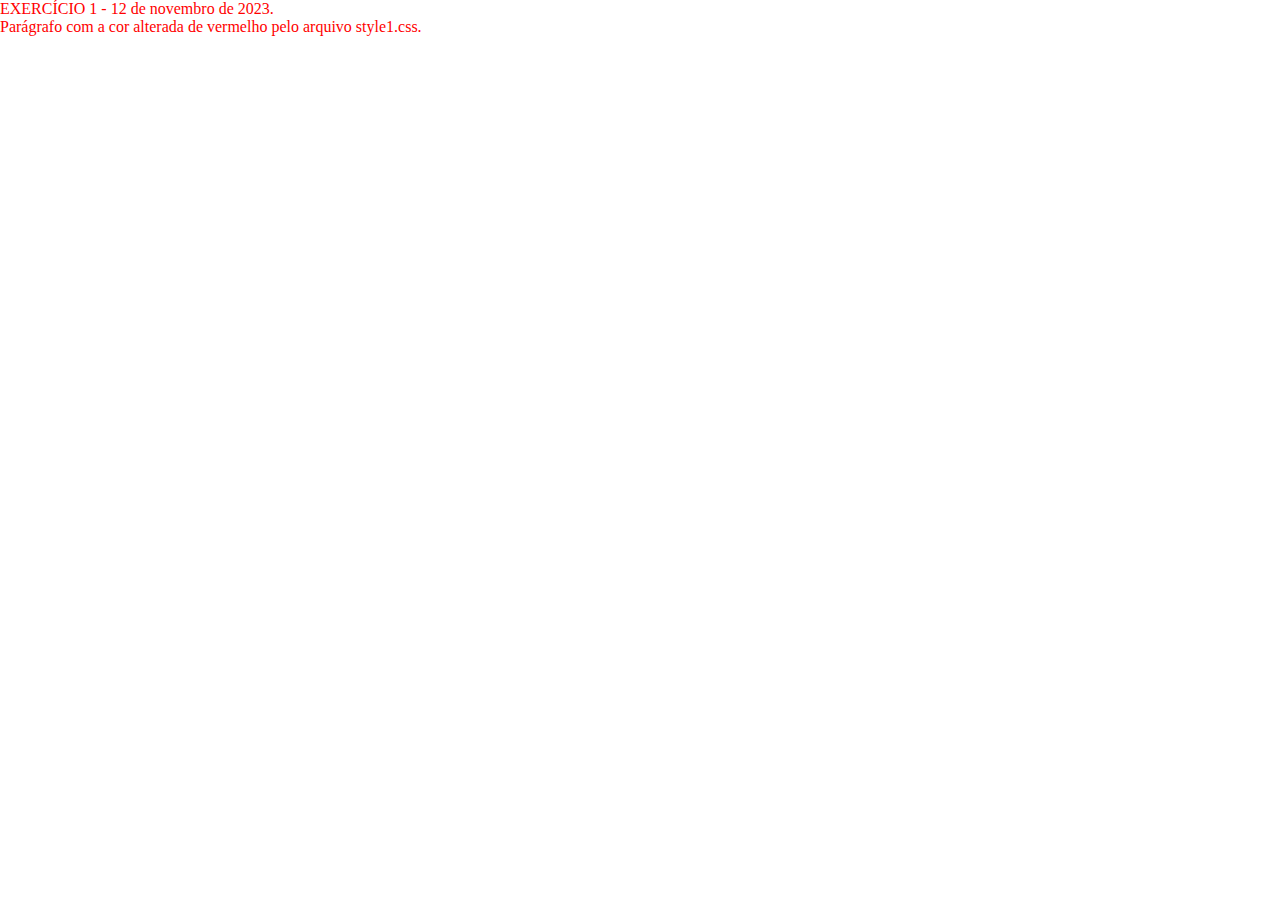
<file: Index1.html>
<!DOCTYPE html>
<html lang="en">
<!--
  Exercício 1: Alterando Cores 
  a) Crie um arquivo HTML simples com um parágrafo. 
  b) Use CSS para alterar a cor do texto desse parágrafo para vermelho.
-->
<head>
    <meta charset="UTF-8">
    <meta name="viewport" content="width=device-width, initial-scale=1.0">
    <title>Exercício 1</title>
    <link rel="stylesheet" type="text/css" href="style1.css">
</head>
<body>
    <p>EXERCÍCIO 1 - 12 de novembro de 2023.<br>
       Parágrafo com a cor alterada de vermelho pelo arquivo style1.css.
    </p>
</body>
</html>
</file>
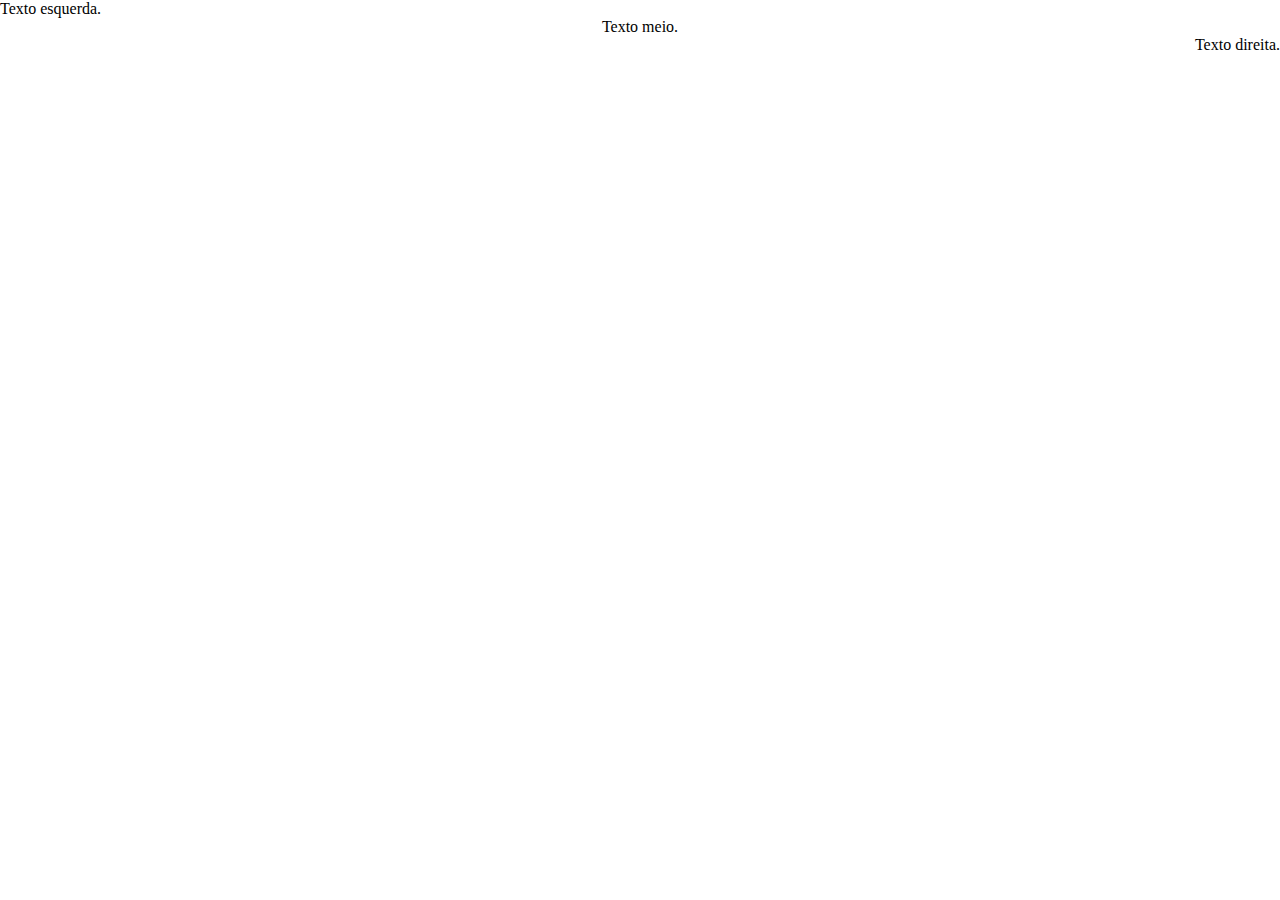
<file: Index5.html>
<!DOCTYPE html>
<html lang="en">
<!--
  Exercício 5: Alinhamento de Texto 
  a) Crie um arquivo HTML com três parágrafos. 
  b) Use CSS para alinhar o primeiro parágrafo à esquerda, o segundo ao centro e o terceiro à direita.
-->
<head>
    <meta charset="UTF-8">
    <meta name="viewport" content="width=device-width, initial-scale=1.0">
    <title>Exercício 5</title>
    <link rel="stylesheet" type="text/css" href="style5.css">
</head>
<body>
  <p class="esq">Texto esquerda.</p>
  <p class="meio">Texto meio.</p>
  <p class="dir">Texto direita.</p>
</body>
</html>
</file>
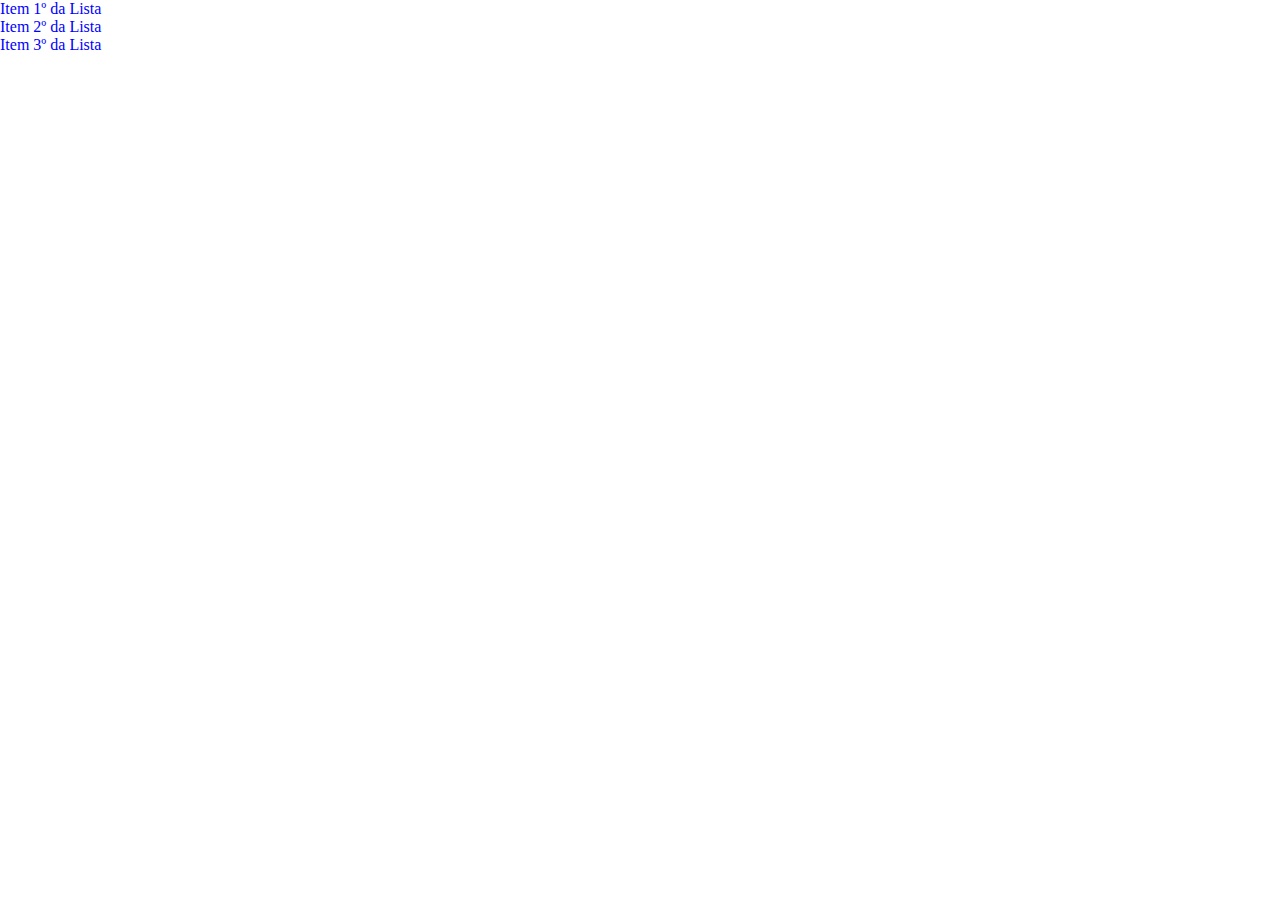
<file: Index6.html>
<!DOCTYPE html>
<html lang="en">
<!--
  Exercício 6: Estilização de Listas 
  a) Crie um arquivo HTML com uma lista não ordenada (ul) contendo três itens de lista (li). 
  b) Use CSS para remover os marcadores de lista e definir a cor de texto dos itens de lista para azul.
-->
<head>
    <meta charset="UTF-8">
    <meta name="viewport" content="width=device-width, initial-scale=1.0">
    <title>Exercício 6</title>
    <link rel="stylesheet" type="text/css" href="style6.css">
</head>
<body>
    <ul>
        <li>Item 1º da Lista</li>
        <li>Item 2º da Lista</li>
        <li>Item 3º da Lista</li>
    </ul>
</body>
</html>
</file>
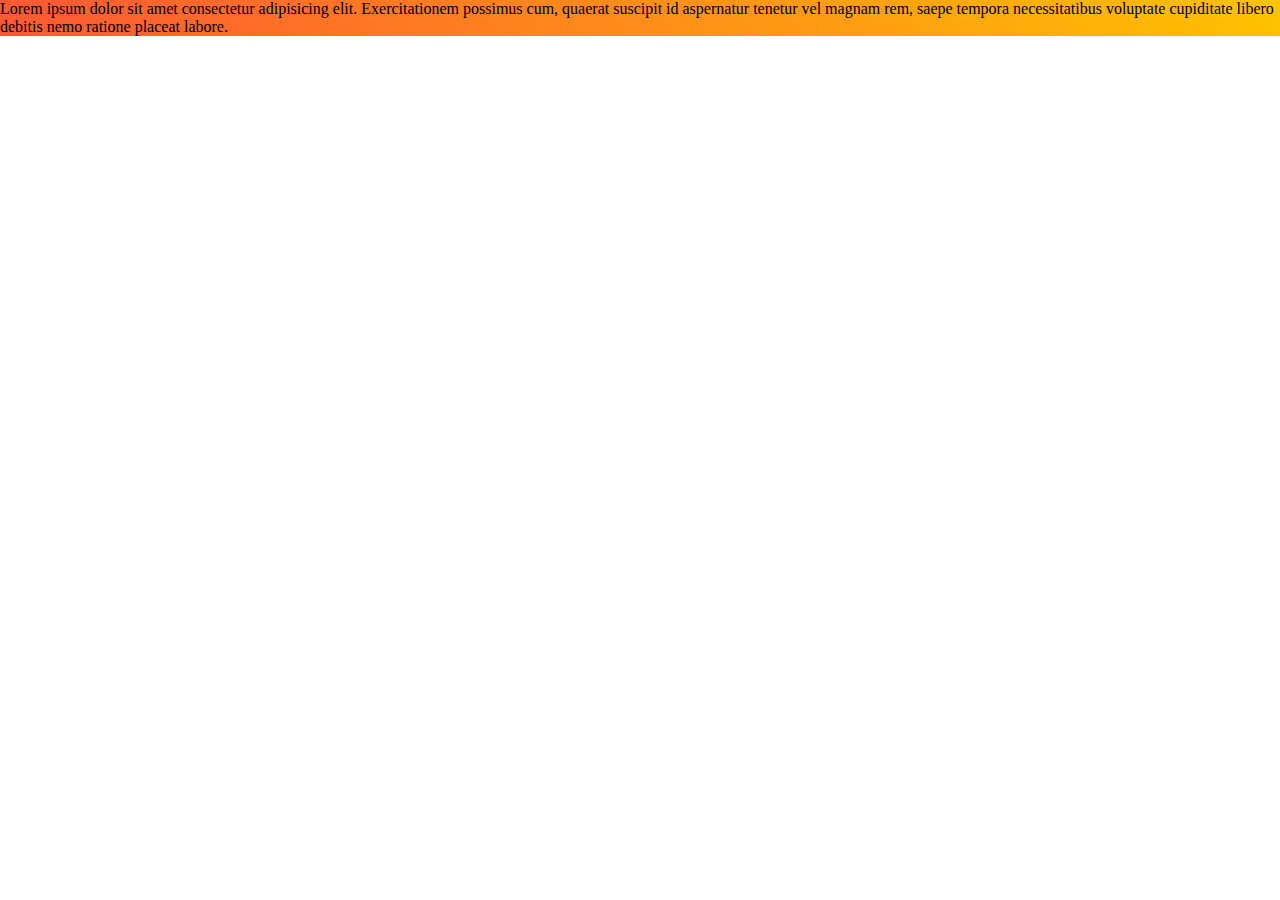
<file: Index7.html>
<!DOCTYPE html>
<html lang="en">
<!--
Exercício 7: Fundo Gradiente 
a) Crie um arquivo HTML com uma div. 
b) Use CSS para aplicar um fundo gradiente linear à div, começando com a cor vermelha (#FF5733) no topo e terminando com a cor amarela (#FFC300) na parte inferior.
-->
<head>
    <meta charset="UTF-8">
    <meta name="viewport" content="width=device-width, initial-scale=1.0">
    <title>Exercício 7</title>
    <link rel="stylesheet" type="text/css" href="style7.css">
</head>
<body>
    <div>Lorem ipsum dolor sit amet consectetur adipisicing elit. 
        Exercitationem possimus cum, quaerat suscipit id aspernatur tenetur vel magnam rem, saepe tempora necessitatibus voluptate cupiditate libero debitis nemo ratione placeat labore.
    </div>
</body>
</html>
</file>
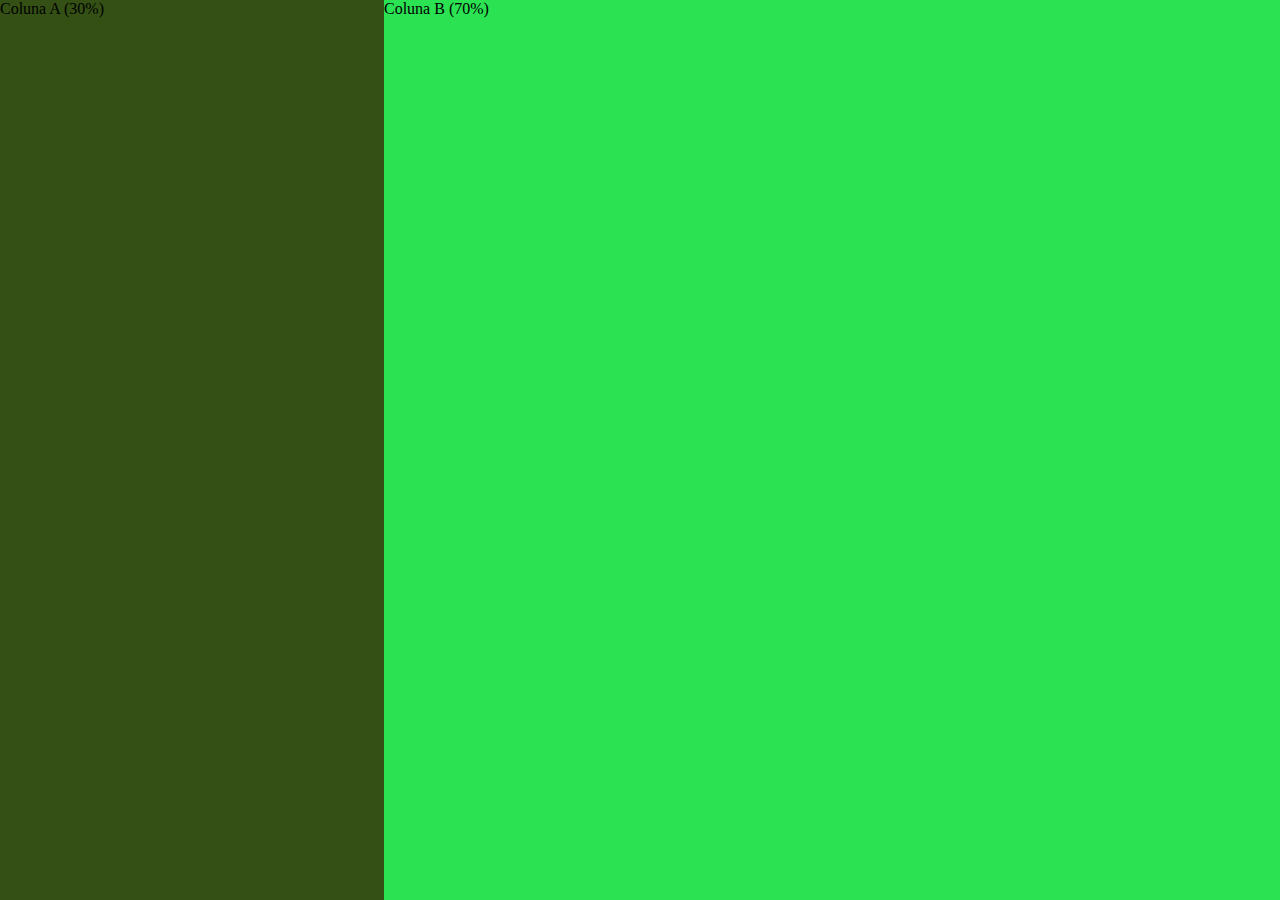
<file: Index8.html>
<!DOCTYPE html>
<html lang="en">
<!--
  Exercício 8: Layout com Divs 
  a) Crie um arquivo HTML com uma estrutura de layout usando divs. 
  b) Use CSS para criar um layout de duas colunas, onde a primeira coluna ocupa 30% da largura e a segunda coluna ocupa 70%. 
     Coloque cores de fundo diferentes para cada div para visualizarmos a proporção de cada div(coluna) mais facilmente.
-->
<head>
    <meta charset="UTF-8">
    <meta name="viewport" content="width=device-width, initial-scale=1.0">
    <title>Exercício 8</title>
    <link rel="stylesheet" type="text/css" href="style8.css">
</head>
<body>
    <div class="coluna1">Coluna A (30%)</div>
    <div class="coluna2">Coluna B (70%)</div>    
</body>
</html>
</file>
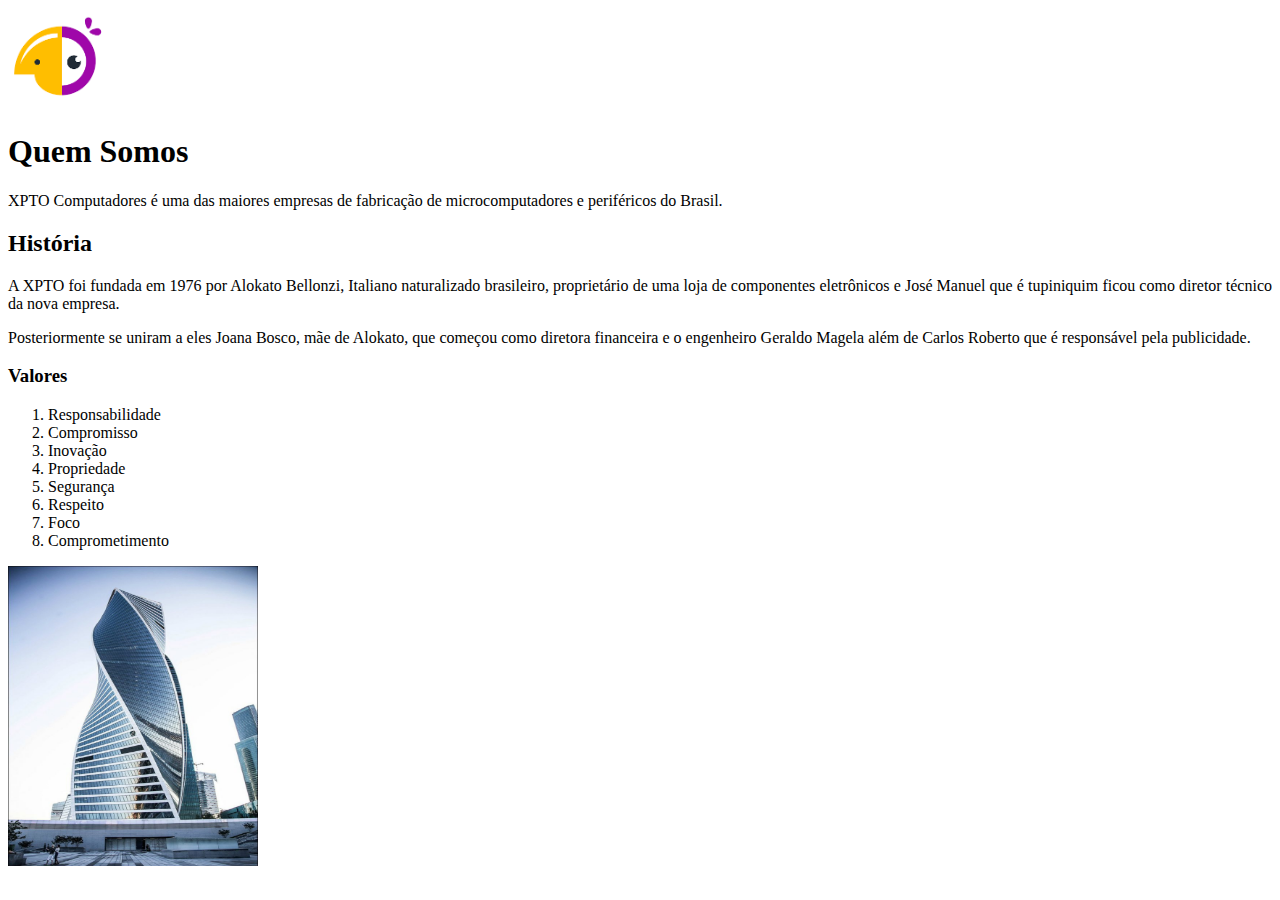
<file: pagina.html>
<!DOCTYPE html>
<html>

<head>
<title>Sobre a empresa</title>
</head>

<body>
<img src="logo.png" alt="Logotipo da empresa" width="100" height="100">
<h1>Quem Somos</h1>
<p align="left">
XPTO Computadores é uma das maiores empresas de fabricação de microcomputadores e periféricos do Brasil.
</p>
<h2>História</h2>
<p align = "justify">
A XPTO foi fundada em 1976 por Alokato Bellonzi, Italiano
naturalizado brasileiro, proprietário de uma loja de componentes eletrônicos 
e José Manuel que é tupiniquim ficou como diretor técnico da nova empresa.
</p>
<p align = "justify">
Posteriormente se uniram a eles Joana Bosco, mãe de Alokato, que
começou como diretora financeira e o engenheiro Geraldo Magela além de Carlos Roberto 
que é responsável pela publicidade.
</p>
<h3>Valores</h3>
<ol type="1">
    <li>Responsabilidade</li>
    <li>Compromisso</li>
    <li>Inovação</li>
    <li>Propriedade</li>
    <li>Segurança</li>
    <li>Respeito</li>
    <li>Foco</li>
    <li>Comprometimento</li>
</ol>
<img src="sedeEmpresa.jpg" alt="Imagem da sede da empresa" width="250" height="300">
</body>
</file>
<file: style1.css>
*{
    margin: 0; padding: 0;
}

p {color: red;}
</file>
<file: style5.css>
*{
    margin: 0; padding: 0;
}

.esq {
    text-align: left;
}

.meio {
    text-align: center;
}

.dir {
    text-align: right;
}
</file>
<file: style6.css>
*{
    margin: 0; padding: 0;
}

ul li{
    color:blue;
    list-style: none;
}
</file>
<file: style7.css>
*{
    margin: 0; padding: 0;
}

div {
    background-image: linear-gradient(50deg, #FF5733, #FFC300);
}
</file>
<file: style8.css>
*{
    margin: 0; padding: 0;
}

.coluna1 {
    width: 30%;
    height: 100%;
    background-color: rgb(52, 80, 20);
    position:absolute; 
    left: 0px;
}

.coluna2 {
    width: 70%;
    height: 100%;
    background-color: rgb(43, 226, 83);
     position: absolute; 
    left: 30%;
    top: 0px;
}
</file>
